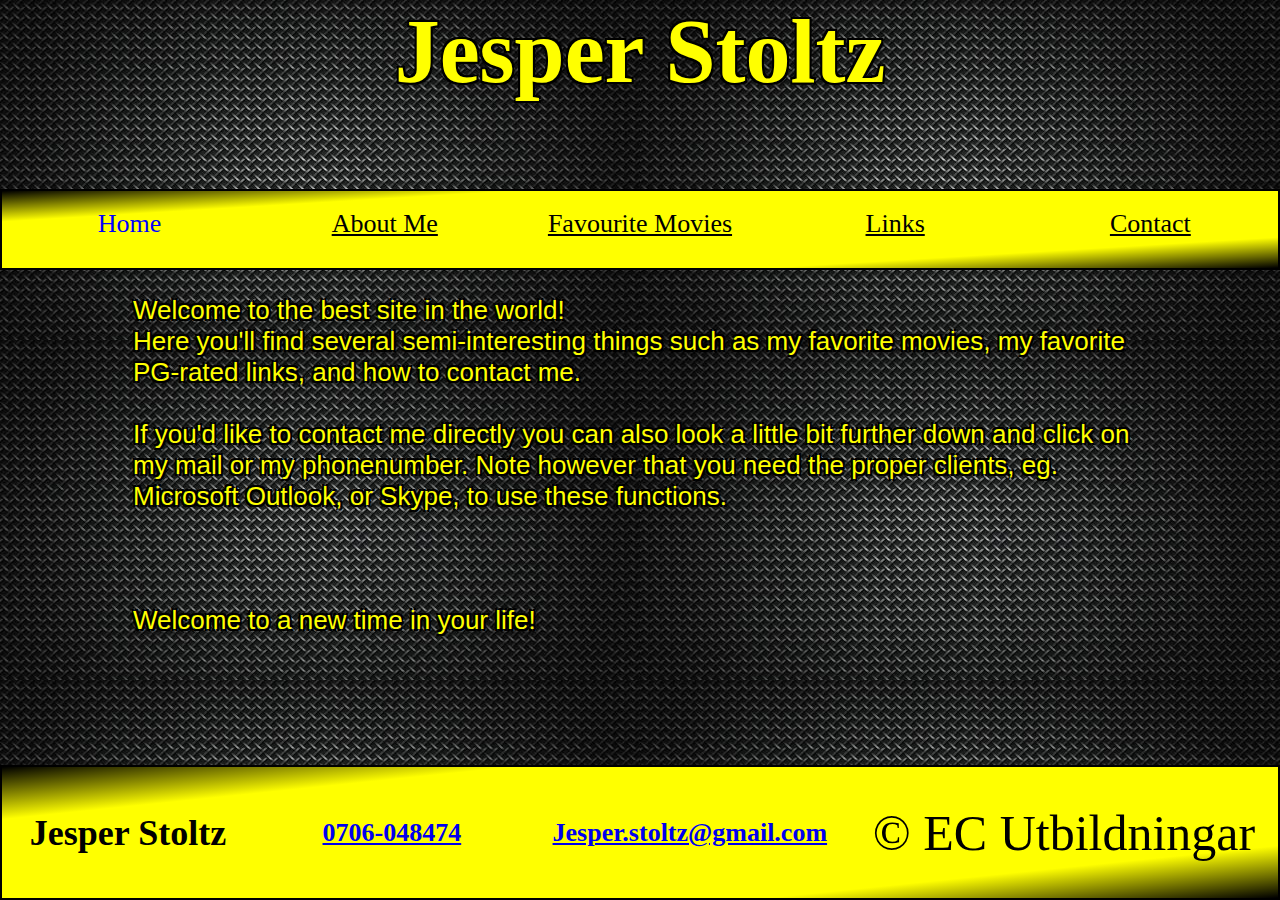
<file: index.html>
<!DOCTYPE html>
<html lang="en">
 <head>
   <meta charset="utf-8">
   <link href="https://fonts.googleapis.com/icon?family=Material+Icons"
    rel="stylesheet">
   <link rel="stylesheet" href="flexmall.css">
   <title></title>
 </head>
  <body>

    <header>
      <div class="title">
        <h1>Jesper Stoltz</h1>
      </div>
      <nav>
        <div class="active"<a href="index.html">Home</a></div>
        <a href="about.html">About Me</a>
        <a href="fav_movies.html">Favourite Movies</a>
        <a href="links.html">Links</a>
        <a href="contact.html">Contact</a>
      </nav>
    </header>

    <main>
      <article>
        <p>Welcome to the best site in the world!<br>
          Here you'll find several semi-interesting things such as my favorite movies,
          my favorite PG-rated links, and how to contact me.<br>
          <br>
          If you'd like to contact me directly you can also look a little bit further down
          and click on my mail or my phonenumber. Note however that you need the proper clients, eg. Microsoft Outlook, or Skype,
          to use these functions.
          <br><br><br><br>
          Welcome to a new time in your life!
        </p>
      </article>
    </main>

    <footer>
      <p>Jesper Stoltz</p>
      <br><a href="callto:0046706048474">0706-048474</a>
      <br><a href="mailto:jesper.stoltz@gmail.com?Subject=Hello%20there" target="_top">Jesper.stoltz@gmail.com</a>
      <span>© EC Utbildningar</span>
    </footer>

  </body>
 </html>
</file>
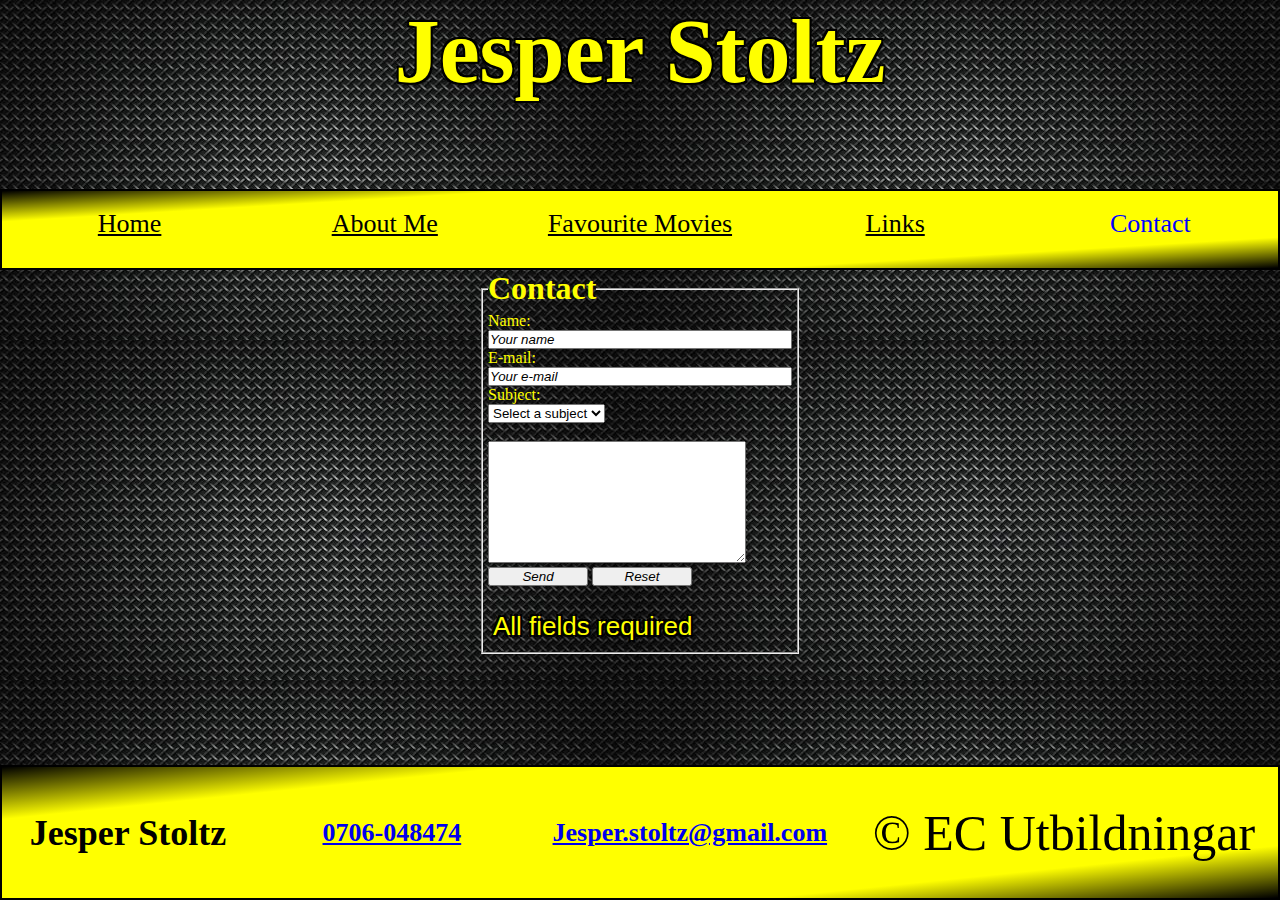
<file: contact.html>
<!DOCTYPE html>
<html lang="en">
 <head>
   <meta charset="utf-8">
   <link href="https://fonts.googleapis.com/icon?family=Material+Icons"
    rel="stylesheet">
   <link rel="stylesheet" href="flexmall.css">
   <title></title>
 </head>
  <body>

    <header>
      <div class="title">
        <h1>Jesper Stoltz</h1>
      </div>
      <nav>
        <a href="index.html">Home</a>
        <a href="about.html">About Me</a>
        <a href="fav_movies.html">Favourite Movies</a>
        <a href="links.html">Links</a>
        <div class="active"<a href="contact.html">Contact</a></div>
      </nav>
    </header>

    <main>
      <article>
        <form action="http://www.google.com" target="_blank">
  <fieldset>
    <Legend><h1>Contact</h1></legend>
    <label for="name">Name:</label>
    <br>
      <input type="text" name="name" value="Your name" onfocus="this.value=''" required style=width:300px
             pattern="[A-Öa-ö]{}" title="In this field you can only use letters.";>
    <br>
    <label for="mail">E-mail:</label>
    <br>
      <input type="email" name="mail" value="Your e-mail" onfocus="this.value=''" required style=width:300px
             pattern="[A-Za-z0-9._%+-]+@[A-Za-z0-9.-]+\.[a-z]{2,3}$">
    <br>
    <label for="options">Subject:</label>
    <br>
      <select name="options" required>
        <option disabled="disabled" selected="selected">Select a subject</option>
        <option value="highest_grade">Highest grade</option>
        <option value="lowest_grade">Lowest grade</option>
        <option value="acting">Acting</option>
        <option value="other">Other</option>
      </select>
      <br><br>
      <textarea name="message" required rows="8" cols="30" onfocus="this.value=''">
      </textarea>
      <br>
    <input type="submit" value="Send" style="width: 100px";>
    <input type="reset" value="Reset" style="width: 100px";>
    <p>All fields required</p>
  </fieldset>
</form>
      </article>
    </main>

    <footer>
      <p>Jesper Stoltz</p>
      <br><a href="callto:0046706048474">0706-048474</a>
      <br><a href="mailto:jesper.stoltz@gmail.com?Subject=Hello%20there" target="_top">Jesper.stoltz@gmail.com</a>
      <span>© EC Utbildningar</span>
    </footer>

  </body>
 </html>
</file>
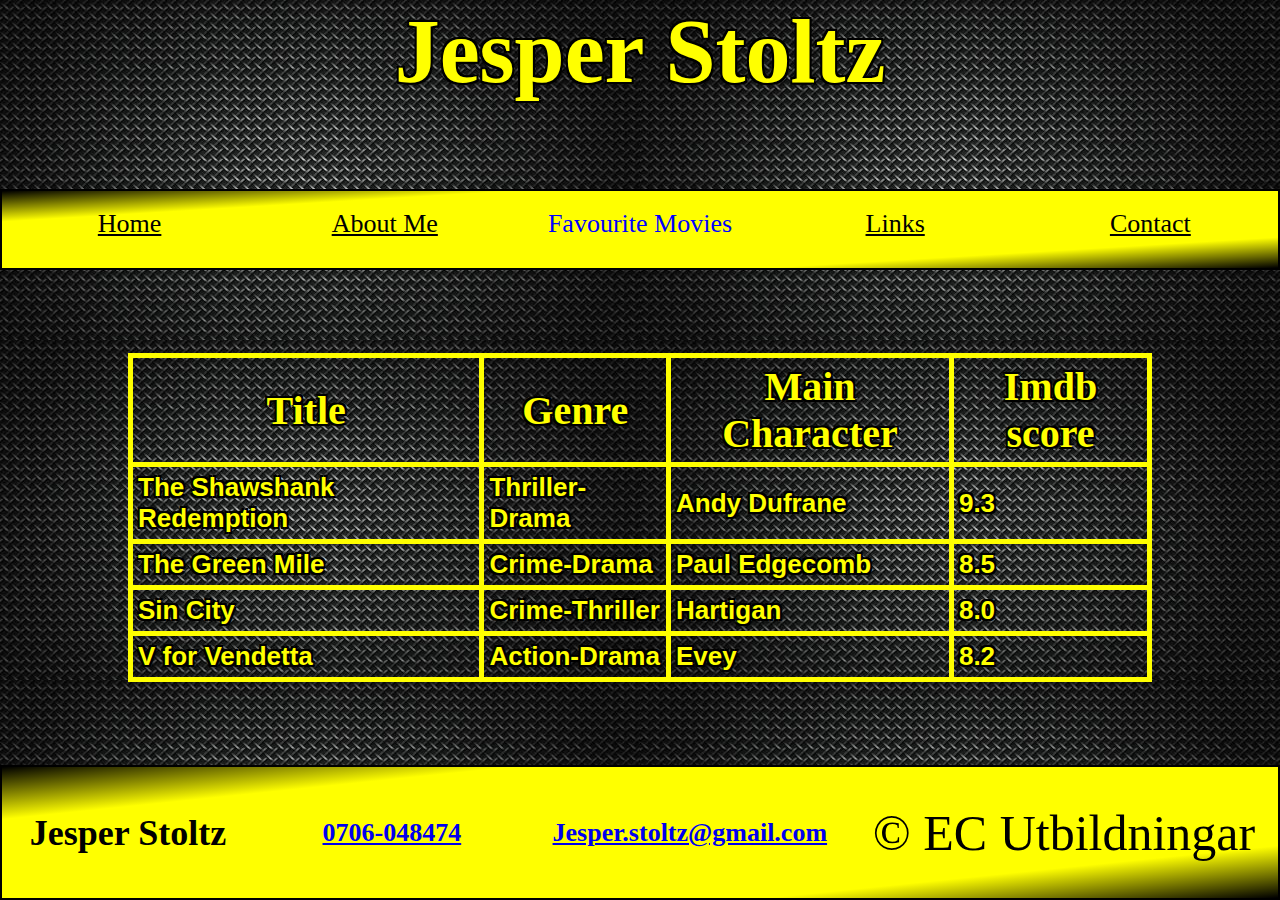
<file: fav_movies.html>
<!DOCTYPE html>
<html lang="en">
 <head>
   <meta charset="utf-8">
   <link href="https://fonts.googleapis.com/icon?family=Material+Icons"
    rel="stylesheet">
   <link rel="stylesheet" href="flexmall.css">
   <title></title>
 </head>
  <body>

    <header>
      <div class="title">
        <h1>Jesper Stoltz</h1>
      </div>
      <nav>
        <a href="index.html">Home</a>
        <a href="about.html">About Me</a>
        <div class="active"<a href="fav_movies.html">Favourite Movies</a></div>
        <a href="links.html">Links</a>
        <a href="contact.html">Contact</a>
      </nav>
    </header>

    <main>
      <article>
        <table>
          <tr><th>Title</th><th>Genre</th><th>Main Character</th><th>Imdb score</th></tr>
          <tr><td>The Shawshank Redemption</td><td>Thriller-Drama</td><td>Andy Dufrane</td><td>9.3</td></tr>
          <tr><td>The Green Mile</td><td>Crime-Drama</td><td>Paul Edgecomb</td><td>8.5</td></tr>
          <tr><td>Sin City</td><td>Crime-Thriller</td><td>Hartigan</td><td>8.0</td></tr>
          <tr><td>V for Vendetta</td><td>Action-Drama</td><td>Evey</td><td>8.2</td></tr>
        </table>
      </article>
    </main>

    <footer>
      <p>Jesper Stoltz</p>
      <br><a href="callto:0046706048474">0706-048474</a>
      <br><a href="mailto:jesper.stoltz@gmail.com?Subject=Hello%20there" target="_top">Jesper.stoltz@gmail.com</a>
      <span>© EC Utbildningar</span>
    </footer>

  </body>
 </html>
</file>
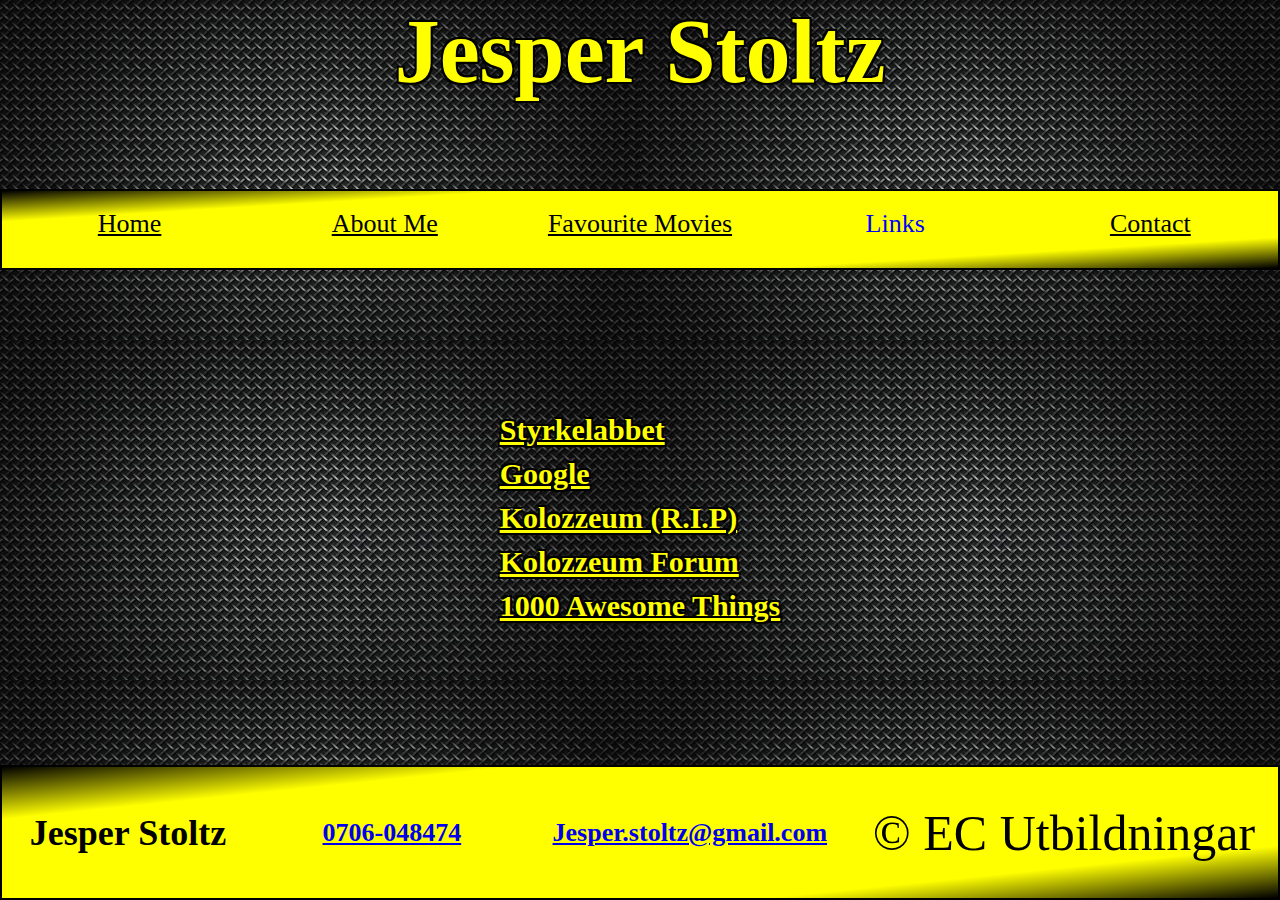
<file: links.html>
<!DOCTYPE html>
<html lang="en">
 <head>
   <meta charset="utf-8">
   <link href="https://fonts.googleapis.com/icon?family=Material+Icons"
    rel="stylesheet">
   <link rel="stylesheet" href="flexmall.css">
   <title></title>
 </head>
  <body>

    <header>
      <div class="title">
        <h1>Jesper Stoltz</h1>
      </div>
      <nav>
        <a href="index.html">Home</a>
        <a href="about.html">About Me</a>
        <a href="fav_movies.html">Favourite Movies</a>
        <div class="active"<a href="links.html">Links</a></div>
        <a href="contact.html">Contact</a>
      </nav>
    </header>

    <main>
      <article>
        <ul>
          <li><a href="https://www.styrkelabbet.se">Styrkelabbet</a></li>
          <li><a href="https://www.google.com">Google</a</li>
          <li><a href="https://www.kolozzeum.com">Kolozzeum (R.I.P)</a></li>
          <li><a href="http://www.kolozzeum.com/forum/">Kolozzeum Forum</a></li>
          <li><a href="https://www.1000awesomethings.com/">1000 Awesome Things</a></li>
        </ul>
      </article>
    </main>

    <footer>
      <p>Jesper Stoltz</p>
      <br><a href="callto:0046706048474">0706-048474</a>
      <br><a href="mailto:jesper.stoltz@gmail.com?Subject=Hello%20there" target="_top">Jesper.stoltz@gmail.com</a>
      <span>© EC Utbildningar</span>
    </footer>

  </body>
 </html>
</file>
<file: flexmall.css>
* {
  margin: 0;
  padding: 0;
}
/*================BODY================*/
body {
  height: 100vh;
  width: 100%;
  display: flex;
  flex-direction: column;
  background-image: url("pattern.gif");

}

/*================HEADER================*/

header {
  width: 100%;
  height: 30%;
  display: flex;
  flex-direction: column;
  justify-content: space-between;
  text-align: center;
}

header h1 {
  font-family: Times;
  font-size: 90px;
  color: yellow;
  text-shadow:
   -2px -2px 0 black,
    2px -2px 0 black,
   -2px 2px 0 black,
    2px 2px 0 black;
}

header p {
  font-family: times;
  font-size: 40px;
  color: yellow;
  font-weight: bold;
  text-shadow:
   -2px -2px 0 black,
    2px -2px 0 black,
   -2px 2px 0 black,
    2px 2px 0 black;
}

/*================NAV================*/
nav {
  width: 100%;
  height: 30%;
  background-image: linear-gradient(to bottom right, black ,yellow, yellow, yellow, yellow, black);
  border: 2px solid black;
  box-sizing: border-box;
  display: flex;
  justify-content: space-around;
  align-items: center;
  align-self: center;
}

.active {
  width: 20%;
  height: 100%;
  color: blue;
  font-family: impact;
  font-size: 26px;
  line-height: 250%;
  display: block;

}

nav a:link {
    width: 20%;
    height: 100%;
    color: black;
    font-family: impact;
    font-size: 26px;
    line-height: 250%;
}


nav a:visited {
    color: black;
}


nav a:hover {
    color: yellow;
    background: black;
}


nav a:active {
    color: blue;
}

/*================MAIN================*/
main {
  width: 100%;
  height: 55%;
  overflow:auto;
  display:flex;
  align-self: center;
  align-items: center;
  justify-content: center;
}

article {
  width: 80%;
  height: 100%;
  display: flex;
  justify-content: center;
  flex-direction:row-reverse;
}

article p {
  font-family: arial;
  font-size: 26px;
  color: yellow;
  margin-top: 20px;
  text-shadow:
   -2px -2px 0 black,
    2px -2px 0 black,
   -2px 2px 0 black,
    2px 2px 0 black;
}

article img {
  transform: scale(0.5);
  align-self: center;
  position:relative;
  border: 10px solid yellow;
}

/*================MAIN:TABELL================*/
article table, th, td {
  padding: 5px;
  border: 5px solid yellow;
  border-collapse: collapse;
  font-size: 26px;
  font-weight: bold;
  font-family: arial;
  color: yellow;
  align-self: center;
  text-shadow:
   -2px -2px 0 black,
    2px -2px 0 black,
   -2px 2px 0 black,
    2px 2px 0 black;
}

article table, th {
  font-family: Times;
  font-size: 40px;
}

/*================MAIN:LIST================*/
article ul { /*OBS: Ta reda på varför ul,a påverkade även nav, a */
  list-style-type: none ;
  font-size: 26px;
  color: yellow;
  align-self: center;
}

article li {
  padding: 5px;
}


/*================MAIN:LINKS================*/
article a {
  font-size: 30px;
  font-weight: bold;
  color: yellow;
  text-shadow:
   -2px -2px 0 black,
    2px -2px 0 black,
   -2px 2px 0 black,
    2px 2px 0 black;
}

/*================MAIN:KONTAKTFORMULÄR================*/

article fieldset {
  color: yellow;
}

article fieldset, p {
  padding: 5px;
}

article input, value {
  font-style: italic;
}


/*================FOOTER================*/
footer {
  width: 100%;
  height: 15%;
  background-image: linear-gradient(to bottom right, black ,yellow, yellow, yellow, yellow, black);
  border: 2px solid black;
  box-sizing: border-box;
  display:flex;
  justify-content: space-around;
  align-items: center;
  align-self: center;
  flex-direction: row;
}

footer p {
  font-family: impact;
  font-size: 36px;
  font-weight: bold;

}

footer span {
  font-family: impact;
  font-size: 50px;
}

footer a {
  align-self: center;
  font-size: 26px;
  font-weight: bold;
  font-family: impact;
}
</file>
